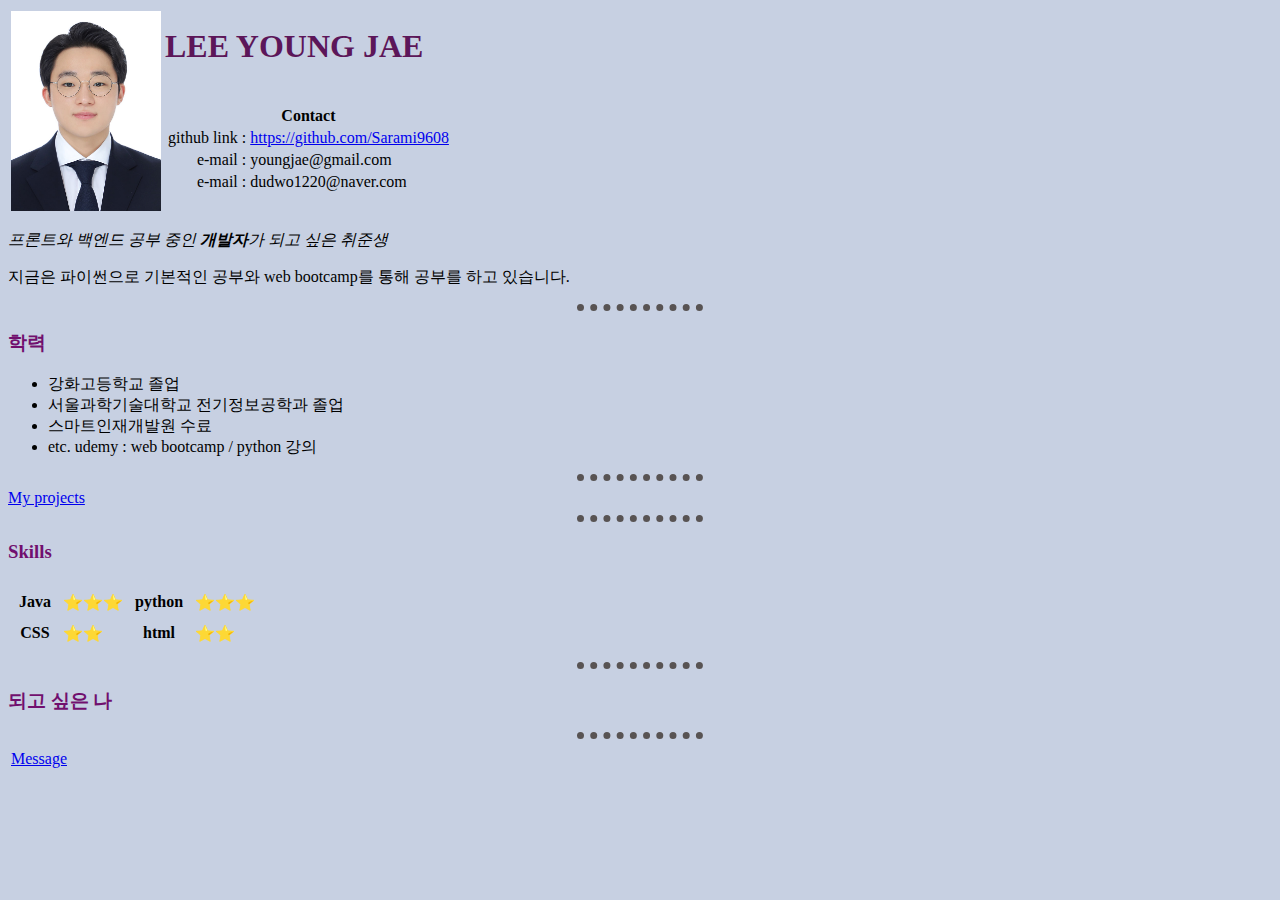
<file: index.html>
<!-- html5 버전에서 코드를 작성한 html 파일임을 읽는 브라우저를 알려주는  -->
<!-- <!DOCTYPE html> -->

<!-- 실제로 html 시작 -->
<!-- opening -1  -->
<!-- lnag -- language  -->
<html lang="en">

    <!-- head 
        웹사이트에 관한 중요한 정보가 있는 장소 - user에게는 보이지 않는 
        렌더링에 도움이 되는 정보는 포함되지만 텍스트나 이미지 같은콘텐츠는 포함되지 않는 공간
    -->

    <head>
        <!-- meta tag  - charset
            웹 사이트에서 사용하는 글자가 올바르게 표시되도록 보장하는 태그
        -->
        <meta charset="UTF-8">
        <!-- title 태그
            웹사이트 제목 부분에 해당
        -->
        <title>YOUNG's Personal Site👍</title>
        <!-- 스타일 태그를 통해 안에 css 적용  규칙 속성등 바꾸고 싶은 것을 입력하면 바꿀 수 있다. -->
        <!-- internal css -->
        <!-- <style></style> -->

        <!-- external css 연결하는 법 -->
        <link rel="stylesheet" href="./css/style.css">


    </head>

    <!-- body tag
        웹사이트에 있는 모든 콘텐츠가 포함되는 장소
        예를 들어 텍스트, 타이틀, 이미지, 링크,html로 할 수 있는 모든 것
    -->

    <!-- <body style="background-color: #ECF2FF;"> INLINE 태그 -->
    <body>
        <!-- 이미지 태그 
            <img src="">
            img -> html element
            src="" -> html attribute --------이미지가 있는 주소를 입력
                1) 인터넷 주소를 통해 하는 경우 - 해당 주소 서버로 핑을 통해 사진을 얻는다. - download 허가를 받은 경우 데이터를 받아
                    원하는 웹사이트에서 이미지를 표시할 수 있게 됨
                2) 직접 local 저장소에서 가져 오는 경우
                    a) 같은 디렉토리에 존재하는 경우
                    b) 하위 디렉토리에 존재하는 경우
            alt----- 이미지 파일에 대한 설명하는 텍스트를 보여주는 경우 (렌더링에 실패) . alternation
            <img src="https://scontent-ssn1-1.cdninstagram.com/v/t51.2885-19/118553069_933704303795301_2104169193262946695_n.jpg?stp=dst-jpg_s320x320&_nc_ht=scontent-ssn1-1.cdninstagram.com&_nc_cat=109&_nc_ohc=ggK9PWZzCxYAX8OO_GH&edm=AOQ1c0wBAAAA&ccb=7-5&oh=00_AfAStuEfCkInCG-hq20qGrxsJP1Mo4koTcRWstv9b-hKEw&oe=63F94764&_nc_sid=8fd12b" alt="youngjae">
        -->
        <table>
            <tr>
                <td>
                    <img src="./html/picture/증명사진.jpg" alt="youngjae" width="150" height="200">
                </td>
                <td>
                    <!-- 콘텐츠가 포함되는 장소 -->
                    <h1>LEE YOUNG JAE</h1>
                    <!-- paragraph 태그 -->
                    <br>
                    <table>
                        <tr>
                            <th colspan="2">Contact</th>
                        </tr>
                        <tr>
                            <td align="right">
                                <span>github link : </span>
                            </td>
                            <td>
                                <!--  하이터링크 태그 <a href="링크 도착지"></a>
                                    a -> html element
                                    href -> html attribute
                                    링크 도착지 -> "http://..." 형태로 된 사이트 주소를 입력
                                -->
                                <a href="https://github.com/Sarami9608">https://github.com/Sarami9608</a>
                            </td>
                        </tr>
                        <tr>
                            <td align="right">
                                <span>e-mail : </span>
                            </td>
                            <td>
                                <span>youngjae@gmail.com</span>
                            </td>
                        </tr>
                        <tr>
                            <td align="right">
                                <span>e-mail : </span>
                            </td>
                            <td>
                                <span>dudwo1220@naver.com</span>
                            </td>
                        </tr>
                    </table>
                </td>
            </tr>
            
        </table>

        <p>
            <!-- 스타일로 기울이기만 -->
            <!-- <i> 프론트와 백엔드 공부중인 <strong>개발자</strong>가 되고 싶은 취준생</i> -->
            <!-- <br> -->
            <!-- 강조하기 위한 태그  기울이기 -->
            <em> 프론트와 백엔드 공부 중인 <strong>개발자</strong>가 되고 싶은 취준생</em>

            <!-- 들여쓰기 -->
        </p>
        <p>
            지금은 파이썬으로 기본적인 공부와 web bootcamp를 통해 공부를 하고 있습니다.
        </p>
        <hr>
        <h3>학력</h3>
            <!-- bullet list item -->
            <!-- ul -> 순서가 중요하지 않은 목록 리스트 -->
            <ul>
                <li>강화고등학교 졸업</li>
                <li>서울과학기술대학교 전기정보공학과 졸업</li>
                <li>스마트인재개발원 수료</li>
                <li>etc. udemy : web bootcamp / python 강의 </li>
            </ul>
        <hr>    
        <!--같은   directory에 있는 html 웹페이지로 이동하는 경우 -->
            <a href="./html/project.html"> My projects</a>
        <hr>
        
        <h3>Skills</h3>
        <!-- cellspacing -> table의 각 셀의 공간을 n 픽셀만큼 여유를 줌 -->
        <table cellspacing="10">
            <tr>
                <!-- 스킬 -->
                <th>
                    Java
                </th>
                <!-- 잘하는 정도 -->
                <td>
                    ⭐⭐⭐
                </td>
                <!-- 스킬 -->
                <th>
                    python
                </th>
                <!-- 잘하는 정도 -->
                <td>
                    ⭐⭐⭐
                </td>
            </tr>
            <tr>
                <!-- 스킬 -->
                <th>
                    CSS
                </th>
                <!-- 잘하는 정도 -->
                <td>
                    ⭐⭐
                </td>
                <!-- 스킬 -->
                <th>
                    html
                </th>
                <!-- 잘하는 정도 -->
                <td>
                    ⭐⭐
                </td>
            </tr>

        </table>
        <hr>

        <h3>되고 싶은 나</h3>

        <hr>
        <table>
            <tr>
                <td>
                    <a href="./html/contact.html">Message</a>
                </td>
            </tr>

        </table>
        
    </body>

</html>
<!-- html closing -1 -->
</file>
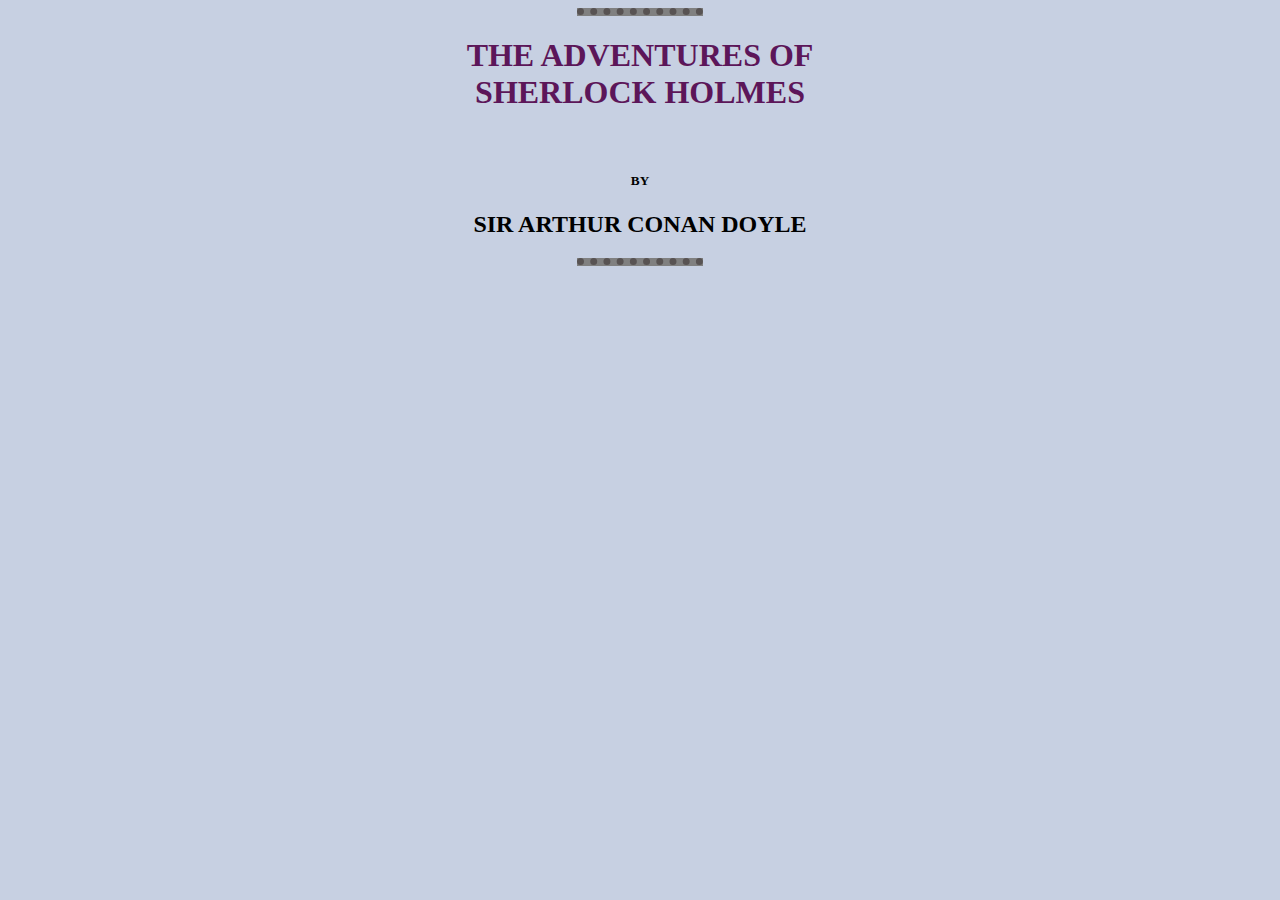
<file: html/1day.html>
<!DOCTYPE html>
<html lang="en">
<head>
    <meta charset="UTF-8">
    <meta http-equiv="X-UA-Compatible" content="IE=edge">
    <meta name="viewport" content="width=device-width, initial-scale=1.0">
    <link rel="stylesheet" href="./../css/style.css">
    <title>Document</title>
</head>
<body>
    <hr size ="3" noshade>
    <!-- hr -> HTML element  -->
    <!-- size="3"-> HTML Attribute -> 브라우저에 추가적인 정보로html 요소의 변경을 지정-->
    <h1 align="center">THE ADVENTURES OF <br> SHERLOCK HOLMES</h1>
    <!-- 개행 태그 -->
    <!-- Self-closing tag == end tag가 없어도 되는 태그 -->
    <br>
    <h5 align="center">BY</h5>
    
    <H2 align="center">SIR ARTHUR CONAN DOYLE </H2>
    <!-- Self-closing tag == end tag가 없어도 되는 태그 -->
    <hr size ="3" noshade >
</body>
</html>
</file>
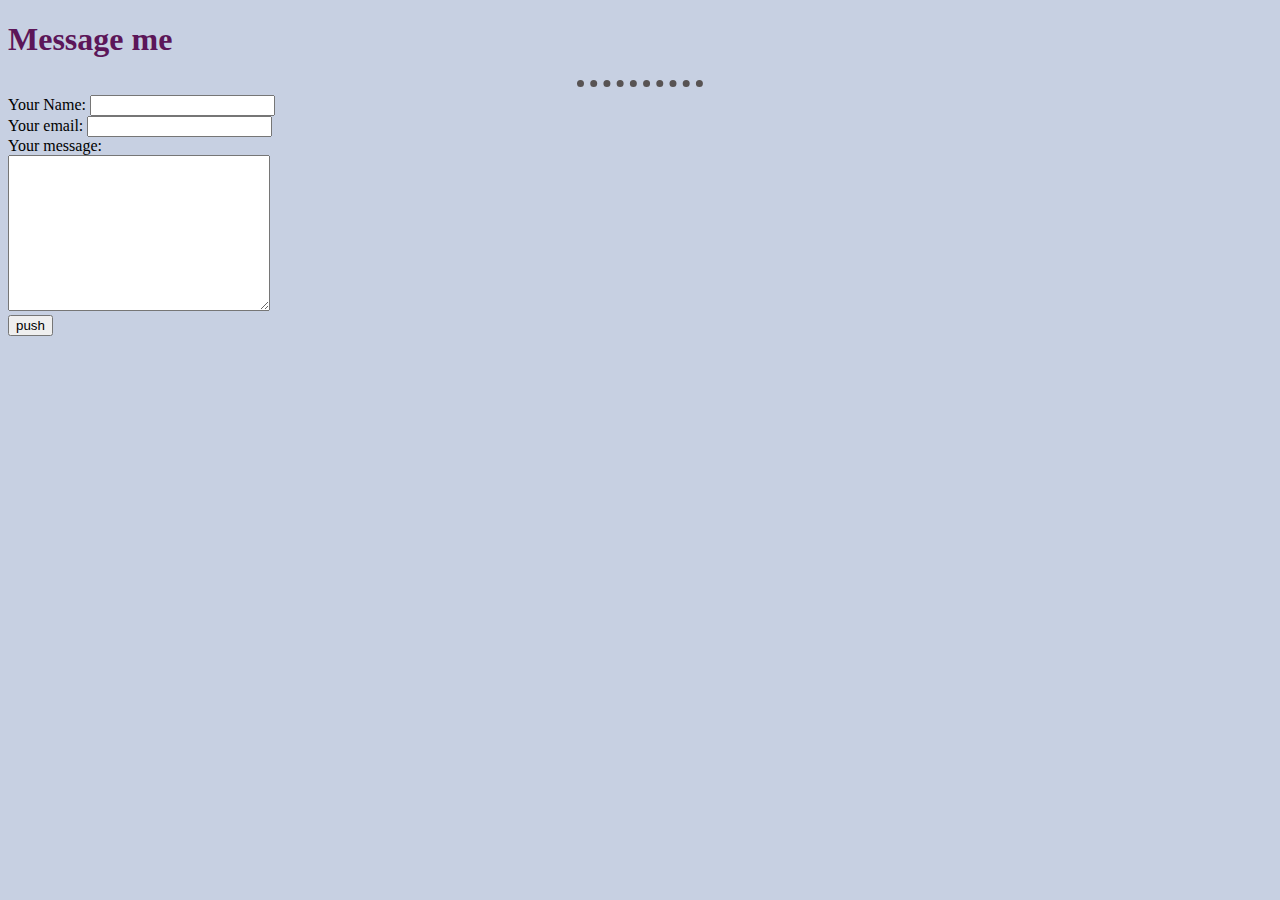
<file: html/contact.html>
<!DOCTYPE html>
<html lang="en">
<head>
    <meta charset="UTF-8">
    <meta http-equiv="X-UA-Compatible" content="IE=edge">
    <meta name="viewport" content="width=device-width, initial-scale=1.0">
    <title>Document</title>
    <link rel="stylesheet" href="./../css/style.css">
</head>
<body>
    <h1>Message me</h1>
    <hr>
    <!-- form에서 action -> submit을 누른 경우 이동할 경로, 다음 행동을 할 페이지 또는 파일로 이동 -->
    <!-- enctype = enctype 을 설정해준다. -->
    <form action="mailto:youngjae9683@gmail.com" method="post" enctype="text/plain">
        <label class="large-label" for="name">Your Name:</label>
        <input type="text" id="name">
        <br>
        <label class="large-label" for="email">Your email:</label>
        <input type="email" name="email">
        <br>
        <label for="area">Your message:</label><br>
        <!-- textarea 
            문자열을 작성할 수 있는 네모난 칸을 생성
            초기에 row와 cols 로 크기를 설정할 수 있다.
        -->
        <textarea name="area" id="" cols="30" rows="10"></textarea>
        <br>
        <input type="submit" value="push">


    </form>

</body>
</html>
</file>
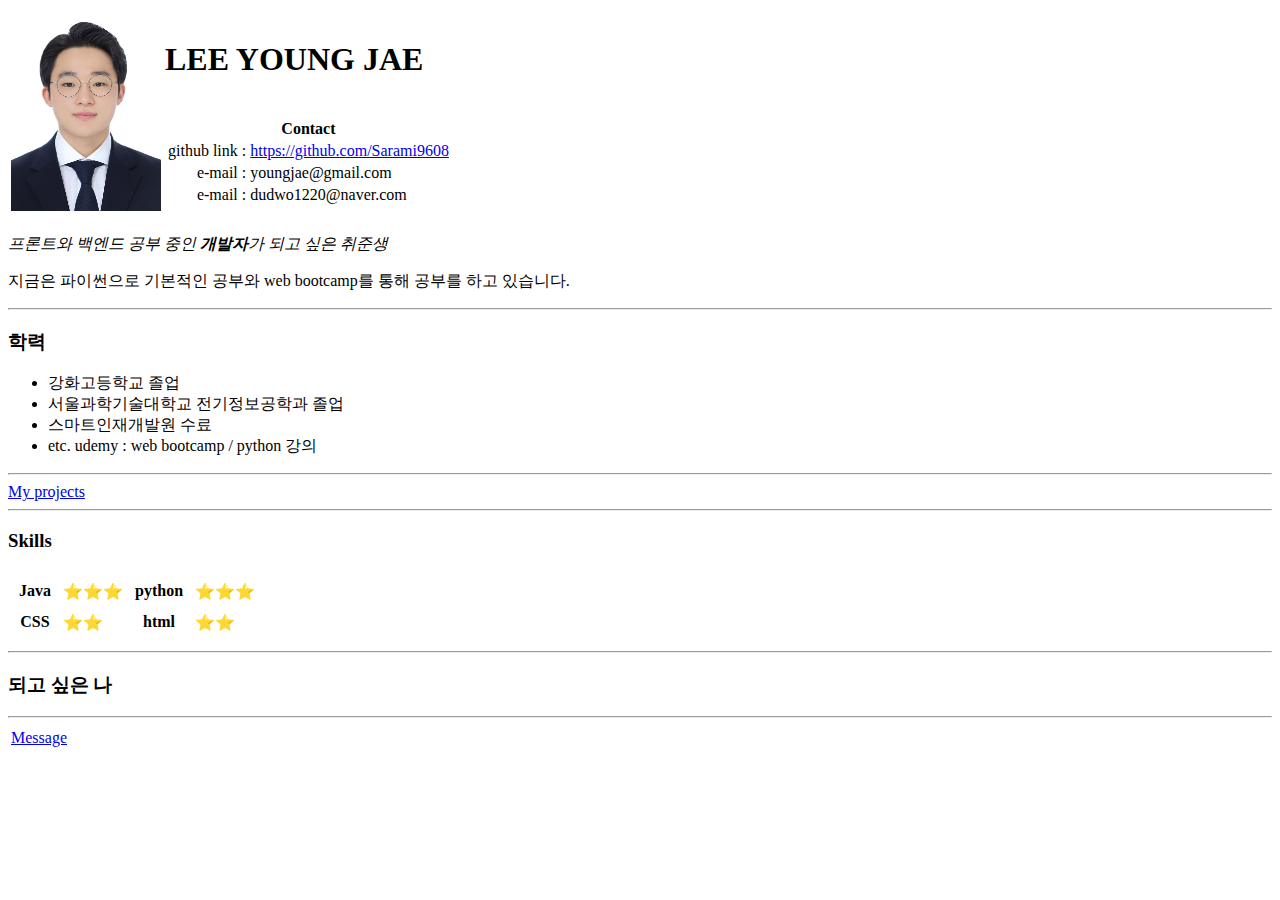
<file: html/makeWebsite.html>
<!-- html5 버전에서 코드를 작성한 html 파일임을 읽는 브라우저를 알려주는  -->
<!DOCTYPE html>

<!-- 실제로 html 시작 -->
<!-- opening -1  -->
<!-- lnag -- language  -->
<html lang="en">

    <!-- head 
        웹사이트에 관한 중요한 정보가 있는 장소 - user에게는 보이지 않는 
        렌더링에 도움이 되는 정보는 포함되지만 텍스트나 이미지 같은콘텐츠는 포함되지 않는 공간
    -->

    <head>
        <!-- meta tag  - charset
            웹 사이트에서 사용하는 글자가 올바르게 표시되도록 보장하는 태그
        -->
        <meta charset="UTF-8">
        <!-- title 태그
            웹사이트 제목 부분에 해당
        -->
        <title>YOUNG's Personal Site👍</title>
    </head>

    <!-- body tag
        웹사이트에 있는 모든 콘텐츠가 포함되는 장소
        예를 들어 텍스트, 타이틀, 이미지, 링크,html로 할 수 있는 모든 것
    -->

    <body>
        <!-- 이미지 태그 
            <img src="">
            img -> html element
            src="" -> html attribute --------이미지가 있는 주소를 입력
                1) 인터넷 주소를 통해 하는 경우 - 해당 주소 서버로 핑을 통해 사진을 얻는다. - download 허가를 받은 경우 데이터를 받아
                    원하는 웹사이트에서 이미지를 표시할 수 있게 됨
                2) 직접 local 저장소에서 가져 오는 경우
                    a) 같은 디렉토리에 존재하는 경우
                    b) 하위 디렉토리에 존재하는 경우
            alt----- 이미지 파일에 대한 설명하는 텍스트를 보여주는 경우 (렌더링에 실패) . alternation
            <img src="https://scontent-ssn1-1.cdninstagram.com/v/t51.2885-19/118553069_933704303795301_2104169193262946695_n.jpg?stp=dst-jpg_s320x320&_nc_ht=scontent-ssn1-1.cdninstagram.com&_nc_cat=109&_nc_ohc=ggK9PWZzCxYAX8OO_GH&edm=AOQ1c0wBAAAA&ccb=7-5&oh=00_AfAStuEfCkInCG-hq20qGrxsJP1Mo4koTcRWstv9b-hKEw&oe=63F94764&_nc_sid=8fd12b" alt="youngjae">
        -->
        <table>
            <tr>
                <td>
                    <img src="./picture/증명사진.jpg" alt="youngjae" width="150" height="200">
                </td>
                <td>
                    <!-- 콘텐츠가 포함되는 장소 -->
                    <h1>LEE YOUNG JAE</h1>
                    <!-- paragraph 태그 -->
                    <br>
                    <table>
                        <tr>
                            <th colspan="2">Contact</th>
                        </tr>
                        <tr>
                            <td align="right">
                                <span>github link : </span>
                            </td>
                            <td>
                                <!--  하이터링크 태그 <a href="링크 도착지"></a>
                                    a -> html element
                                    href -> html attribute
                                    링크 도착지 -> "http://..." 형태로 된 사이트 주소를 입력
                                -->
                                <a href="https://github.com/Sarami9608">https://github.com/Sarami9608</a>
                            </td>
                        </tr>
                        <tr>
                            <td align="right">
                                <span>e-mail : </span>
                            </td>
                            <td>
                                <span>youngjae@gmail.com</span>
                            </td>
                        </tr>
                        <tr>
                            <td align="right">
                                <span>e-mail : </span>
                            </td>
                            <td>
                                <span>dudwo1220@naver.com</span>
                            </td>
                        </tr>
                    </table>
                </td>
            </tr>
            
        </table>

        <p>
            <!-- 스타일로 기울이기만 -->
            <!-- <i> 프론트와 백엔드 공부중인 <strong>개발자</strong>가 되고 싶은 취준생</i> -->
            <!-- <br> -->
            <!-- 강조하기 위한 태그  기울이기 -->
            <em> 프론트와 백엔드 공부 중인 <strong>개발자</strong>가 되고 싶은 취준생</em>

            <!-- 들여쓰기 -->
        </p>
        <p>
            지금은 파이썬으로 기본적인 공부와 web bootcamp를 통해 공부를 하고 있습니다.
        </p>
        <hr>
        <h3>학력</h3>
            <!-- bullet list item -->
            <!-- ul -> 순서가 중요하지 않은 목록 리스트 -->
            <ul>
                <li>강화고등학교 졸업</li>
                <li>서울과학기술대학교 전기정보공학과 졸업</li>
                <li>스마트인재개발원 수료</li>
                <li>etc. udemy : web bootcamp / python 강의 </li>
            </ul>
        <hr>    
        <!--같은   directory에 있는 html 웹페이지로 이동하는 경우 -->
            <a href="project.html"> My projects</a>
        <hr>
        
        <h3>Skills</h3>
        <!-- cellspacing -> table의 각 셀의 공간을 n 픽셀만큼 여유를 줌 -->
        <table cellspacing="10">
            <tr>
                <!-- 스킬 -->
                <th>
                    Java
                </th>
                <!-- 잘하는 정도 -->
                <td>
                    ⭐⭐⭐
                </td>
                <!-- 스킬 -->
                <th>
                    python
                </th>
                <!-- 잘하는 정도 -->
                <td>
                    ⭐⭐⭐
                </td>
            </tr>
            <tr>
                <!-- 스킬 -->
                <th>
                    CSS
                </th>
                <!-- 잘하는 정도 -->
                <td>
                    ⭐⭐
                </td>
                <!-- 스킬 -->
                <th>
                    html
                </th>
                <!-- 잘하는 정도 -->
                <td>
                    ⭐⭐
                </td>
            </tr>

        </table>
        <hr>

        <h3>되고 싶은 나</h3>

        <hr>
        <table>
            <tr>
                <td>
                    <a href="contact.html">Message</a>
                </td>
            </tr>

        </table>
        
    </body>

</html>
<!-- html closing -1 -->
</file>
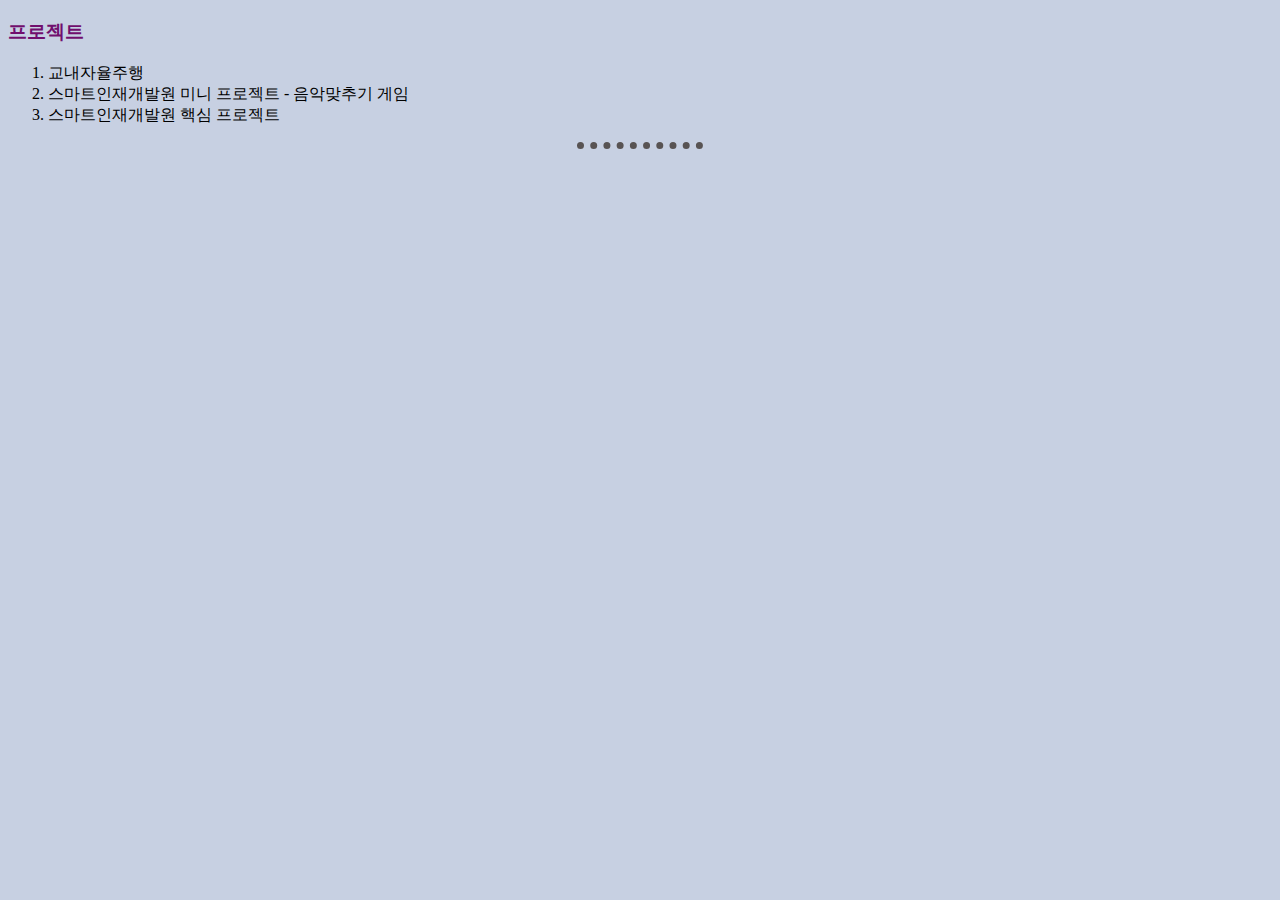
<file: html/project.html>
<!DOCTYPE html>
<html lang="en">
<head>
    <meta charset="UTF-8">
    <meta http-equiv="X-UA-Compatible" content="IE=edge">
    <meta name="viewport" content="width=device-width, initial-scale=1.0">
    <title>my project</title>
    <link rel="stylesheet" href="./../css/style.css">
</head>
<body>
    <h3>프로젝트</h3>
    <!-- 순서가 있는 아이템 리스트 -->
    <ol>
        <li>교내자율주행</li>
        <li>스마트인재개발원 미니 프로젝트 - 음악맞추기 게임</li>
        <li>스마트인재개발원 핵심 프로젝트</li>
    </ol>
<hr>
</body>
</html>
</file>
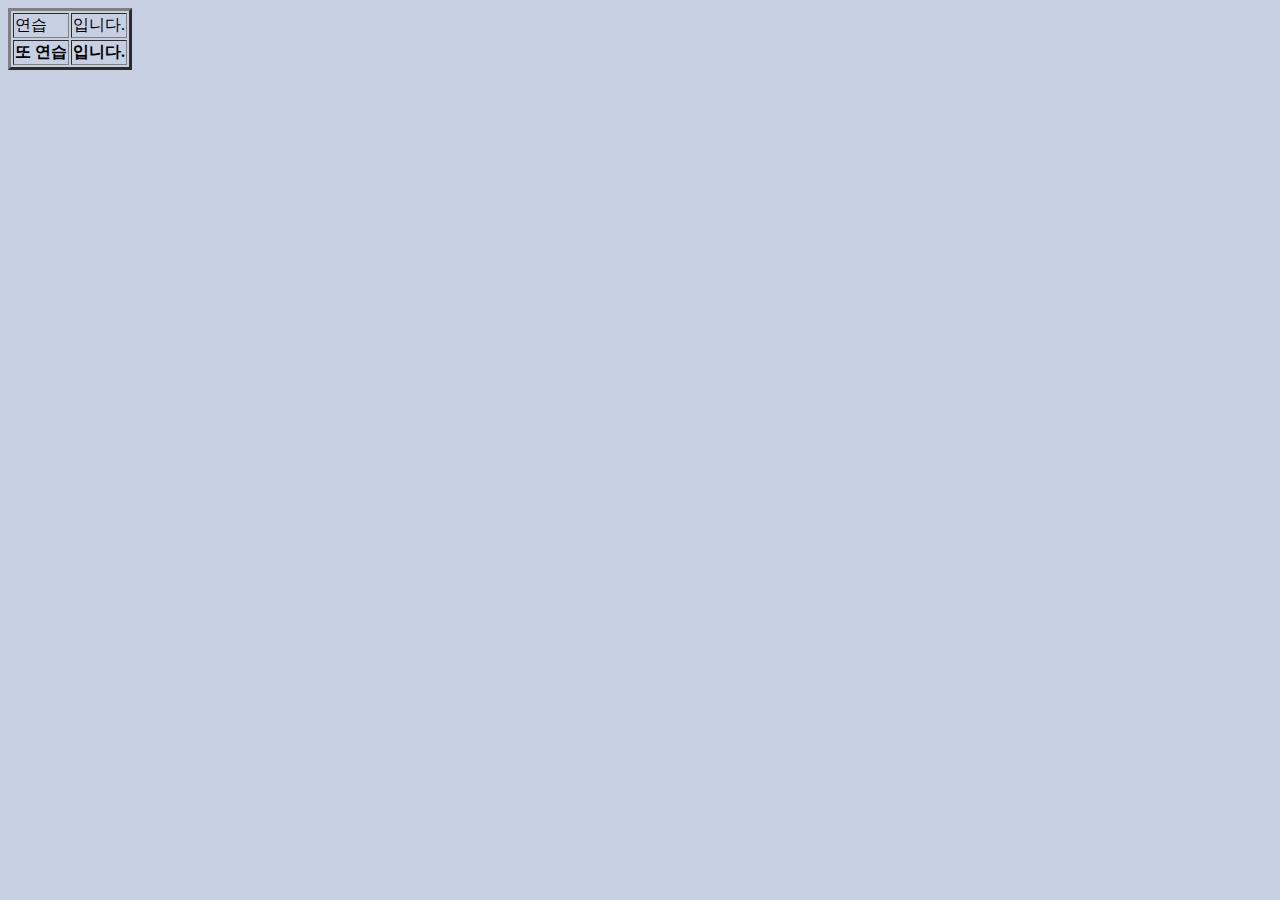
<file: html/table_tag.html>
<!DOCTYPE html>
<html lang="en">
<head>
    <meta charset="UTF-8">
    <meta http-equiv="X-UA-Compatible" content="IE=edge">
    <meta name="viewport" content="width=device-width, initial-scale=1.0">
    <link rel="stylesheet" href="./../css/style.css">
    <title>table 태그</title>
</head>
<body>
    <!-- 테이블 만드는 테그 -->
    <!-- border 경계선을 지정하는 태그 -->
    <table border="3">
        <!-- 테이블의 열에 해당하는 부분 
            table row
        -->
        <tr>
            <!-- table data 로 입력값을 넣는다. 
                열(colum)에 해당하는 부분-->
            <td>연습</td>
            <td>입니다.</td>

        </tr>
        <tr>
            <!-- table head 로 입력값을 넣는다. 테이블의 속성을 나타내는?
                열에 속하는 부분의 이름 ---  bold 형태로 나타남 
                열(colum)에 해당하는 부분-->
            <th>또 연습</th>
            <th>입니다.</th>

        </tr>

    </table>
</body>
</html>
</file>
<file: css/style.css>
/* 태그명 {할 작업을 입력} */
body {
    background-color: #c7d0e2;

}
hr {
    border-style: none;
    border-top-style: dotted;
    border-color : rgb(88, 83, 83);
    border-width: 7px;
    /* %로 할 경우 화면에 보여주는 길이를 기준으로 */
    width: 10%; 
}
h1{
    color: #5c1659;
}
h3{
    color: #710f6e;
}
/* css코드 디버깅 하는 법

웹 개발자 크롬을 사용하는 이유??
크롬 Developer tool 들어간다.
그리고 검사~~ F12를 통해서도 볼 수 있따.

원하는 부분을 찾아서 console파트로 들어가 문제점을 파악

css 정의를 할 때 우선순위가 존재

element.style
inline style
external style








*/
</file>
